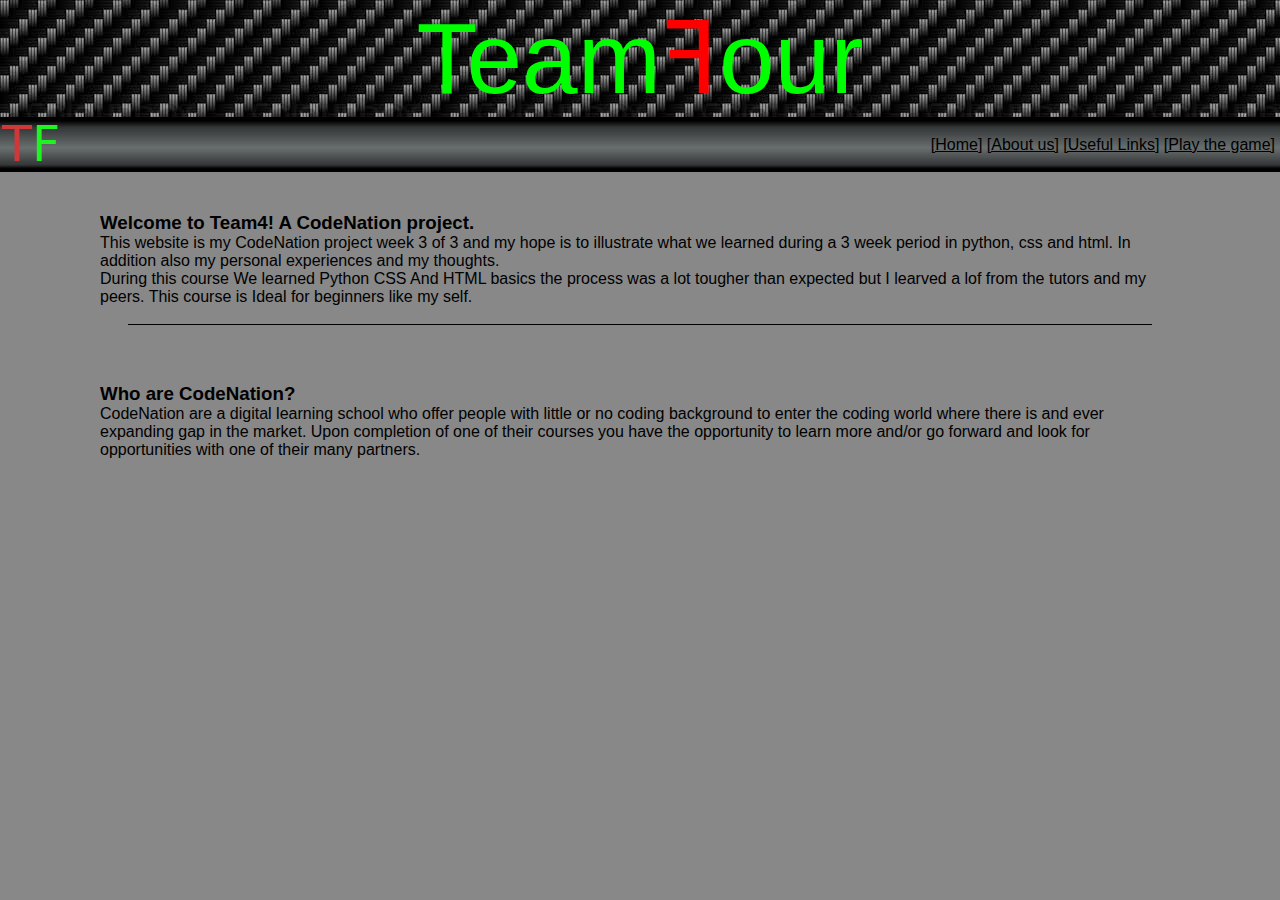
<file: index.html>
<!DOCTYPE html>
<html lang="en">
<head>
    <link rel="icon" type="image/x-icon" href="images/favicon.ico" />
    <link rel="stylesheet" href="stylesheet.css">
    <meta charset="UTF-8">
    <title>Home</title>
</head>
<body>

    <div class="banner">
        <p><span class="t1">Team</span></span><span class="t2">ꟻ</span><span class="t1">our</span></p>
    </div>

    <div class="nav_container">
        <div class="nav1">
            <img src="images/logo.png" alt="Logo">
        </div>

        <div class="nav2">
            <a href="index.html">[Home]</a>
            <a href="about.html">[About us]</a>
            <a href="links.html">[Useful Links]</a>
            <a href="project.html">[Play the game]</a>
        </div>
    </div>

    <div class="content">
        <h3>Welcome to Team4! A CodeNation project.</h3>
        <p>This website is my CodeNation project week 3 of 3 and my hope is to illustrate what we learned during a 3 week period in python, css and html. In addition also my personal experiences and my thoughts.</p>
        <p>During this course We learned Python CSS And HTML basics the process was a lot tougher than expected but I learved a lof from the tutors and my peers. This course is Ideal for beginners like my self.</p>
        <br>
    </div>
    <div class="spacer"></div>
    <div class="content">
        <br>
        <h3>Who are CodeNation?</h3>
        <p>CodeNation are a digital learning school who offer people with little or no coding background to enter the coding world where there is and ever expanding gap in the market. Upon completion of one of their courses you have the opportunity to learn more and/or go forward and look for opportunities with one of their many partners.</p>
        <br>
    </div>
    </div>
</body>
</html>
</file>
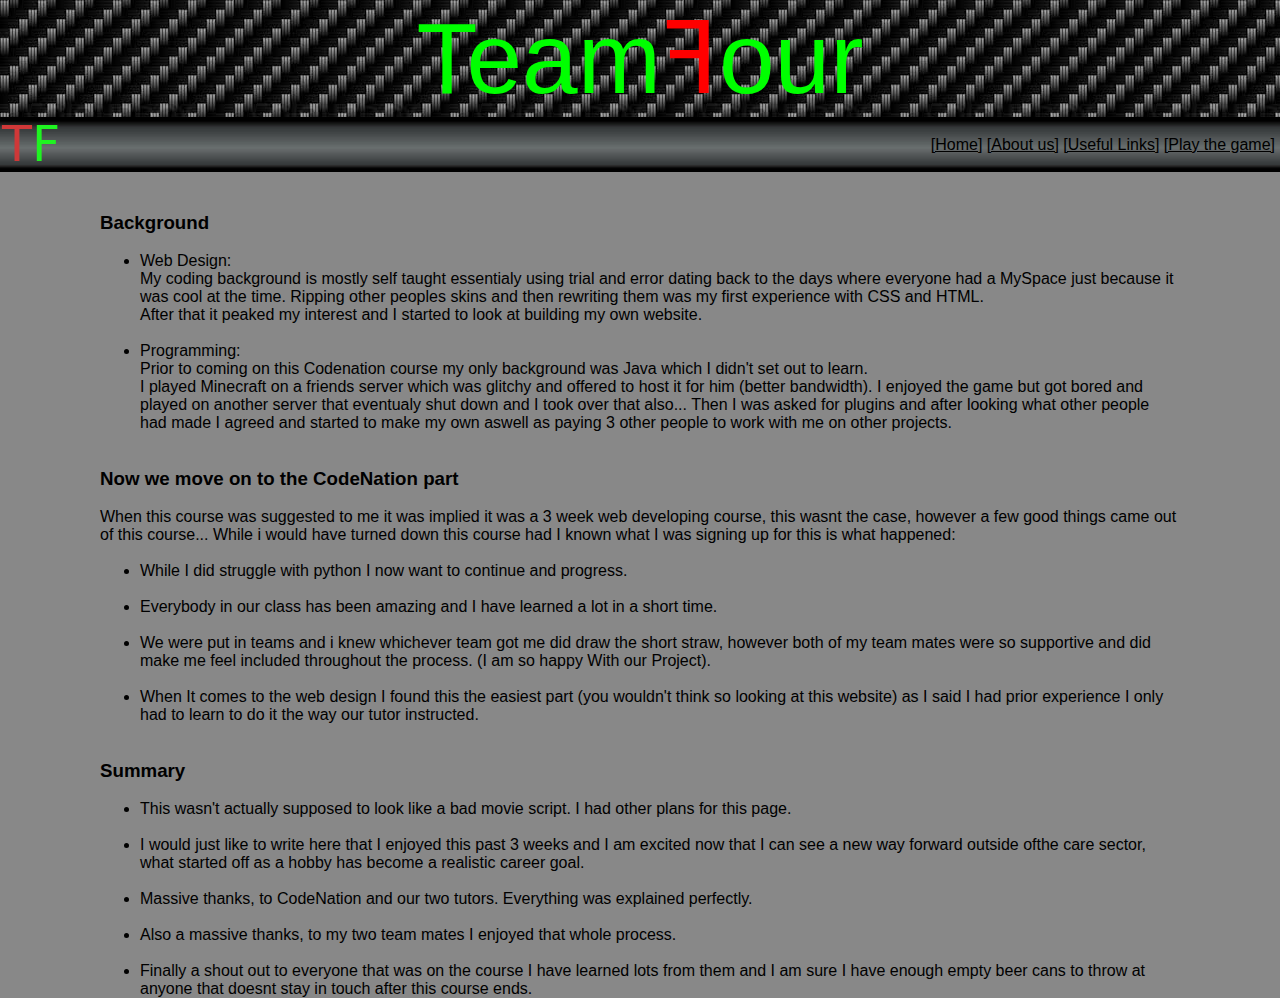
<file: about.html>
<!DOCTYPE html>
<html lang="en">
<head>
    <link rel="icon" type="image/x-icon" href="images/favicon.ico" />
    <link rel="stylesheet" href="stylesheet.css">
    <meta charset="UTF-8">
    <title>About Us</title>
</head>
<body>

    <div class="banner">
        <p><span class="t1">Team</span></span><span class="t2">ꟻ</span><span class="t1">our</span></p>
    </div>

    <div class="nav_container">
        <div class="nav1">
            <img src="images/logo.png" alt="Logo">
        </div>

        <div class="nav2">
            <a href="index.html">[Home]</a>
            <a href="about.html">[About us]</a>
            <a href="links.html">[Useful Links]</a>
            <a href="project.html">[Play the game]</a>
        </div>
    </div>

    <div class="content">
        <p>
            <h3>Background</h3><br>
                <ul>
                    <li>
                        Web Design:<br>My coding background is mostly self taught essentialy using trial and error dating back to the days where everyone had a MySpace just because it was cool at the time. Ripping other peoples skins and then rewriting them was my first experience with CSS and HTML.<br>After that it peaked my interest and I started to look at building my own website.</li><br>
                    <li>
                        Programming:<br>Prior to coming on this Codenation course my only background was Java which I didn't set out to learn.<br>I played Minecraft on a friends server which was glitchy and offered to host it for him (better bandwidth). I enjoyed the game but got bored and played on another server that eventualy shut down and I took over that also... Then I was asked for plugins and after looking what other people had made I agreed and started to make my own aswell as paying 3 other people to work with me on other projects. 
                    </li>
                </ul>
        </p>
        <br><br>
        <p>
            <h3>Now we move on to the CodeNation part</h3><br>
            When this course was suggested to me it was implied it was a 3 week web developing course, this wasnt the case, however a few good things came out of this course... While i would have turned down this course had I known what I was signing up for this is what happened:<br><br>
            <ul>
                <li>While I did struggle with python I now want to continue and progress.</li><br>
                <li>Everybody in our class has been amazing and I have learned a lot in a short time.</li><br>
                <li>We were put in teams and i knew whichever team got me did draw the short straw, however both of my team mates were so supportive and did make me feel included throughout the process. (I am so happy With our Project).</li><br>
                <li>When It comes to the web design I found this the easiest part (you wouldn't think so looking at this website) as I said I had prior experience I only had to learn to do it the way our tutor instructed.</li>
            </ul>
        </p>
        <br><br>
        <p>
            <h3>Summary</h3><br>
            <ul>
                <li>This wasn't actually supposed to look like a bad movie script. I had other plans for this page.</li><br>
                <li>I would just like to write here that I enjoyed this past 3 weeks and I am excited now that I can see a new way forward outside ofthe care sector, what started off as a hobby has become a realistic career goal.</li><br>
                <li>Massive thanks, to CodeNation and our two tutors. Everything was explained perfectly.</li><br>
                <li>Also a massive thanks, to my two team mates I enjoyed that whole process.</li><br>
                <li>Finally a shout out to everyone that was on the course I have learned lots from them and I am sure I have enough empty beer cans to throw at anyone that doesnt stay in touch after this course ends.</li>
            </ul>
        </p>
    </div>
</body>
</html>
</file>
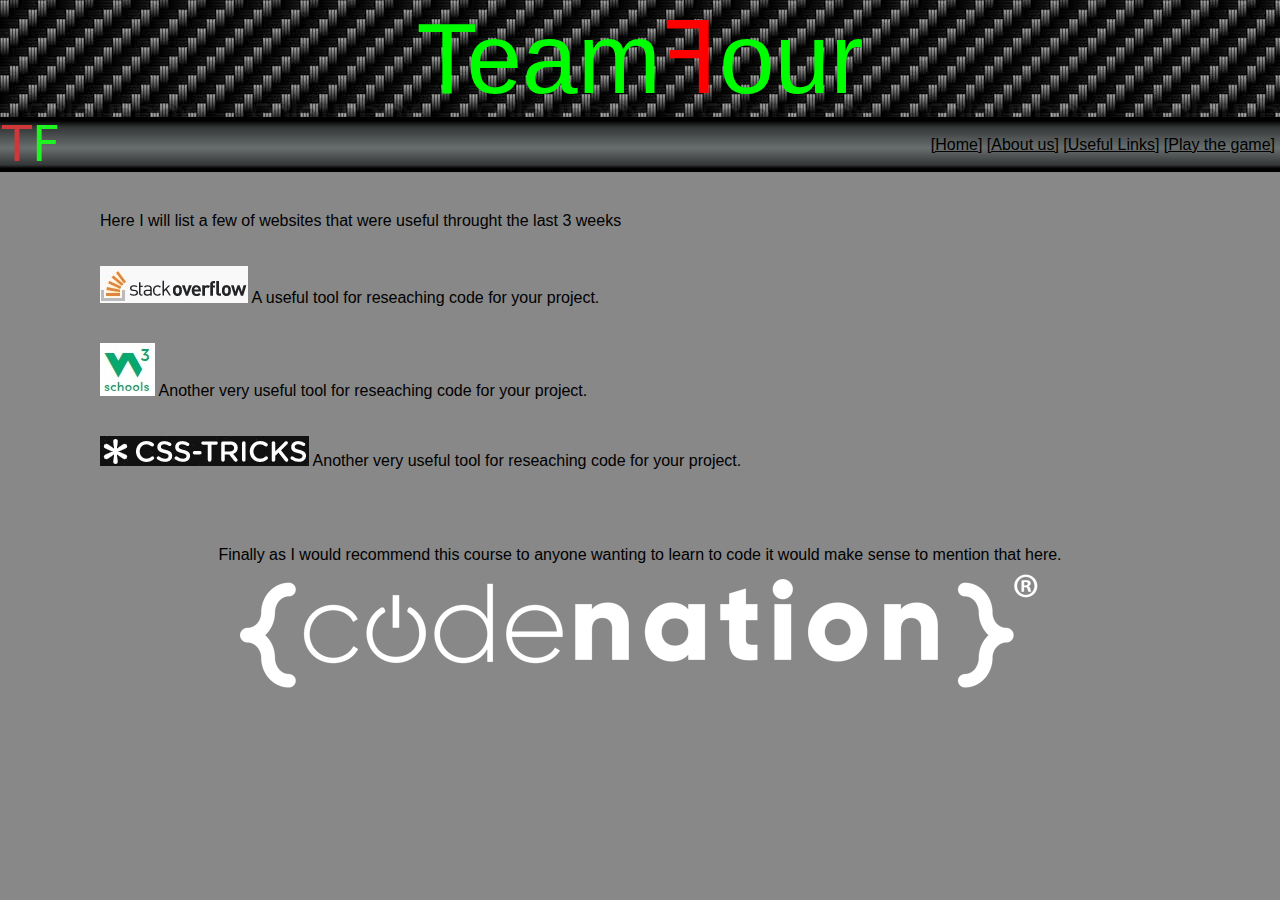
<file: links.html>
<!DOCTYPE html>
<html lang="en">
<head>
    <link rel="icon" type="image/x-icon" href="images/favicon.ico" />
    <link rel="stylesheet" href="stylesheet.css">
    <meta charset="UTF-8">
    <title>Useful Links</title>
</head>
<body>

    <div class="banner">
        <p><span class="t1">Team</span></span><span class="t2">ꟻ</span><span class="t1">our</span></p>
    </div>

    <div class="nav_container">
        <div class="nav1">
            <img src="images/logo.png" alt="Logo">
        </div>
        <div class="nav2">
            <a href="index.html">[Home]</a>
            <a href="about.html">[About us]</a>
            <a href="links.html">[Useful Links]</a>
            <a href="project.html">[Play the game]</a>
        </div>
    </div>
    
    <div class="content">
        <p>Here I will list a few of websites that were useful throught the last 3 weeks</p><br><br>
        <p><a href="https://stackoverflow.com/" target="_blank"><image src="images/so.jpg" alt="StackOverflow Logo"></image></a> A useful tool for reseaching code for your project.</p><br><br>
        <p><a href="https://www.w3schools.com/" target="_blank"><image src="images/w3.jpg" alt="W3 schools Logo"></image></a> Another very useful tool for reseaching code for your project.</p><br><br>
        <p><a href="https://css-tricks.com/snippets/css/a-guide-to-flexbox/" target="_blank"><image src="images/csstricks.jpg" alt="CSS Tricks logo"></image></a> Another very useful tool for reseaching code for your project.</p><br><br>
    </div>
    <div class="content">
        <div class="content1">
            <p>Finally as I would recommend this course to anyone wanting to learn to code it would make sense to mention that here.</p>
            <p><a href="https://wearecodenation.com/" target="_blank"><image src="images/cn.png" alt="CodeNation Logo"></image></a></p>
        </div>
    </div>
</body>
</html>
</file>
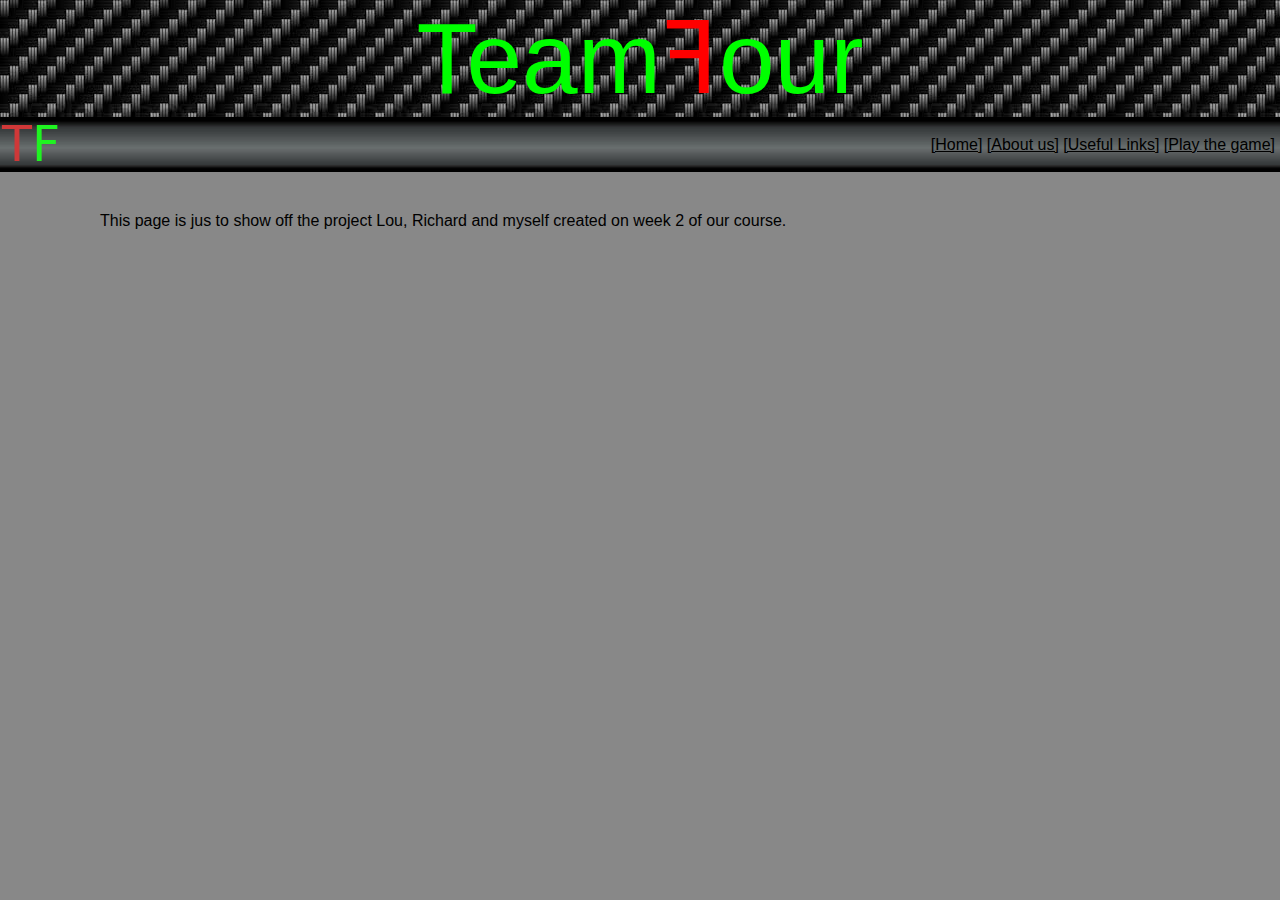
<file: project.html>
<!DOCTYPE html>
<html lang="en">
<head>
    <link rel="icon" type="image/x-icon" href="images/favicon.ico" />
    <link rel="stylesheet" href="stylesheet.css">
    <meta charset="UTF-8">
    <title>Our Project</title>
</head>
<body>

    <div class="banner">
        <p><span class="t1">Team</span></span><span class="t2">ꟻ</span><span class="t1">our</span></p>
    </div>

    <div class="nav_container">
        <div class="nav1">
            <img src="images/logo.png" alt="Logo">
        </div>

        <div class="nav2">
            <a href="index.html">[Home]</a>
            <a href="about.html">[About us]</a>
            <a href="links.html">[Useful Links]</a>
            <a href="project.html">[Play the game]</a>
        </div>
    </div>

    <div class="content">
        <p>This page is jus to show off the project Lou, Richard and myself created on week 2 of our course.</p>
    </div>
    <div>
        <p><iframe src="https://trinket.io/embed/python3/a1ab160c47?start=result&showInstructions=true" width="100%" height="356" frameborder="0" marginwidth="0" marginheight="0" allowfullscreen></iframe></p>
    </div>
        
</body>
</html>
</file>
<file: stylesheet.css>
body {background-color: #888;}
* {
    margin: 0px;
    font-family: Arial, Helvetica, sans-serif;
}
    
a:link {color: #000;}      
a:visited {color: #000;}      
a:focus {color: #fff;}      
a:hover {color: #fff;}
a:active {color: #333;}

.banner {
    margin: auto;
    /* background-color: black; */
    background-image: url("images/ban_bg.jpg");
    /* opacity: 0.5; */
    /* background-repeat: repeat; */
    align-items: center;
    text-align: center;
    font-size: 100px;
    /* color: white */
}
.t1 {color:#0f0;}
.t2 {color:#f00;}

.nav1 {
    margin-left: 5x;
}
.nav2 {
    margin-right: 5px;
}
.nav_container {
    display: flex;
    justify-content: space-between;   
    height: 55px;
    align-items: center;
    background-image: url("images/nav_bg.jpg");
}

.content {
margin-top: 40px;
margin-left: 100px;
margin-right: 100px;
}

.content1{
    text-align: center;
}

.spacer {
    /* width: 80%; */
    height: 1px;
    align-items: center;
    margin-left: 10%;
    margin-right: 10%;
    background-color: black;
}


.body1 {
    padding: 30px 30px;
}
</file>
